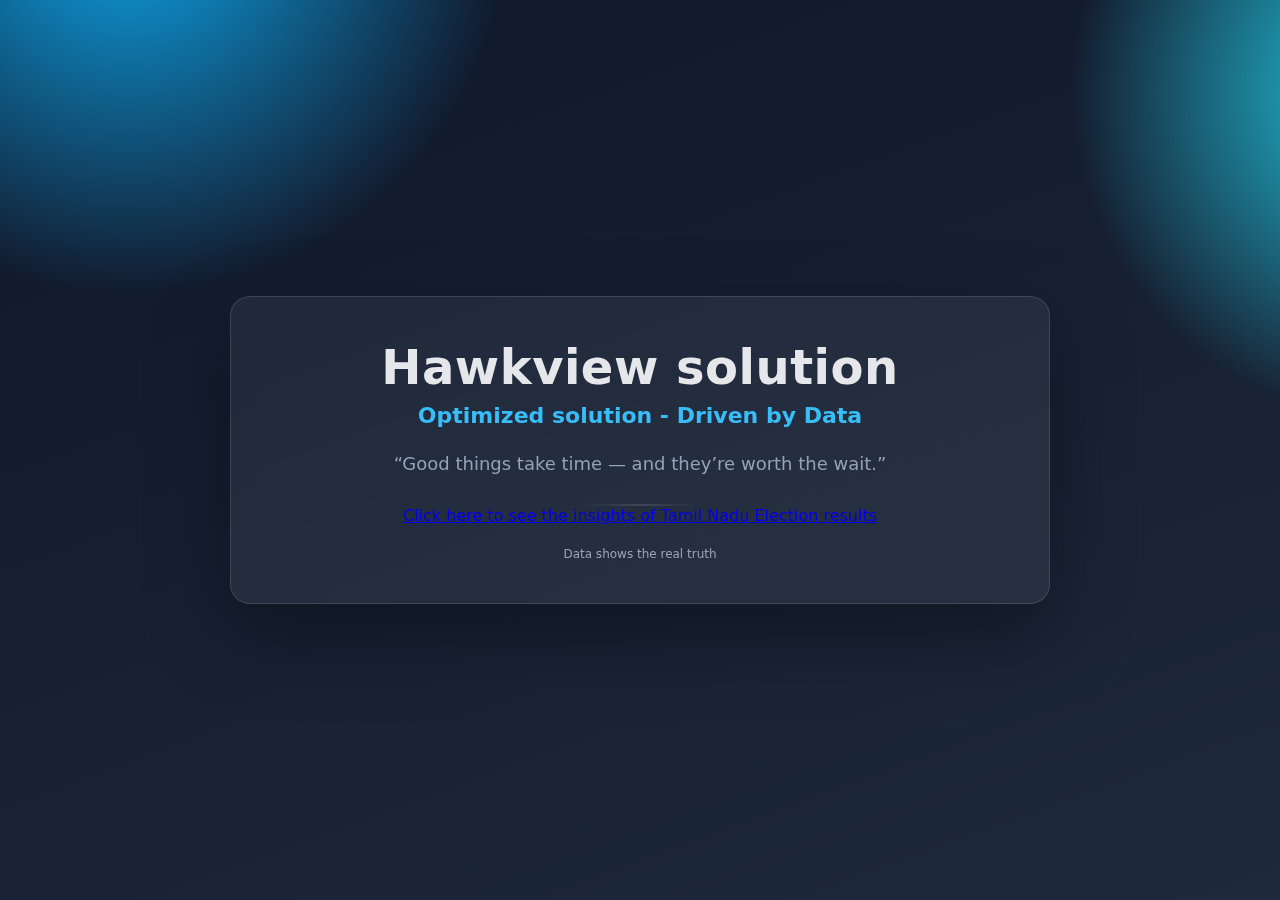
<file: index.html>
<!doctype html>
<html lang="en">
<!-- Google tag (gtag.js) -->
<script async src="https://www.googletagmanager.com/gtag/js?id=G-41ZHCPR3LV"></script>
<script>
  window.dataLayer = window.dataLayer || [];
  function gtag(){dataLayer.push(arguments);}
  gtag('js', new Date());

  gtag('config', 'G-41ZHCPR3LV');
</script>

<!doctype html>
<html lang="en">
<head>
  <link rel="icon" type="image/png" href="hawkview-logo.png">
  <meta charset="utf-8" />
  <meta name="viewport" content="width=device-width, initial-scale=1" />
  <title>Hawkview solution</title>
  <style>
    :root {
      --bg1: #0f172a;  /* slate-900 */
      --bg2: #1e293b;  /* slate-800 */
      --card: rgba(255,255,255,0.06);
      --text: #e5e7eb; /* slate-200 */
      --accent: #38bdf8; /* sky-400 */
      --muted: #94a3b8; /* slate-400 */
    }
    * { box-sizing: border-box; }
    html, body { height: 100%; }
    body {
      margin: 0;
      font-family: system-ui, -apple-system, Segoe UI, Roboto, Helvetica, Arial, "Apple Color Emoji", "Segoe UI Emoji";
      color: var(--text);
      background: radial-gradient(80rem 80rem at 10% -10%, #0ea5e9 0%, transparent 30%),
                  radial-gradient(60rem 60rem at 110% 10%, #22d3ee 0%, transparent 35%),
                  linear-gradient(160deg, var(--bg1), var(--bg2));
      display: grid;
      place-items: center;
      padding: 24px;
    }
    .card {
      width: 100%;
      max-width: 820px;
      background: var(--card);
      backdrop-filter: blur(10px);
      border: 1px solid rgba(255,255,255,0.12);
      border-radius: 20px;
      padding: 42px 32px;
      box-shadow: 0 30px 80px rgba(0,0,0,0.35);
      text-align: center;
    }
    h1 {
      margin: 0 0 8px;
      font-size: clamp(28px, 5vw, 48px);
      letter-spacing: 0.5px;
    }
    .tagline {
      margin: 0 0 22px;
      font-size: clamp(16px, 2.5vw, 22px);
      color: var(--accent);
      font-weight: 600;
    }
    .quote {
      margin: 0 auto 8px;
      max-width: 60ch;
      font-size: clamp(15px, 2.2vw, 18px);
      color: var(--muted);
      line-height: 1.6;
    }
    .divider {
      margin: 26px auto 0;
      width: 120px;
      height: 2px;
      background: linear-gradient(90deg, transparent, rgba(255,255,255,0.12), transparent);
    }
    footer {
      margin-top: 22px;
      font-size: 12px;
      color: #a8b0bf;
      opacity: 0.9;
    }
  </style>
</head>
<body>
  <main class="card" role="main" aria-label="Coming soon">
    <h1>Hawkview solution</h1>
    <p class="tagline">Optimized solution - Driven by Data</p>

    <p class="quote">“Good things take time — and they’re worth the wait.”</p>
    <div class="divider" aria-hidden="true"></div>
    <!-- Button to Election Insights -->
    <a href="Tn-election-dashboard.html" class="btn">Click here to see the insights of Tamil Nadu Election results</a>
    <footer>Data shows the real truth</footer>
  </main>
</body>
</html>
</file>
